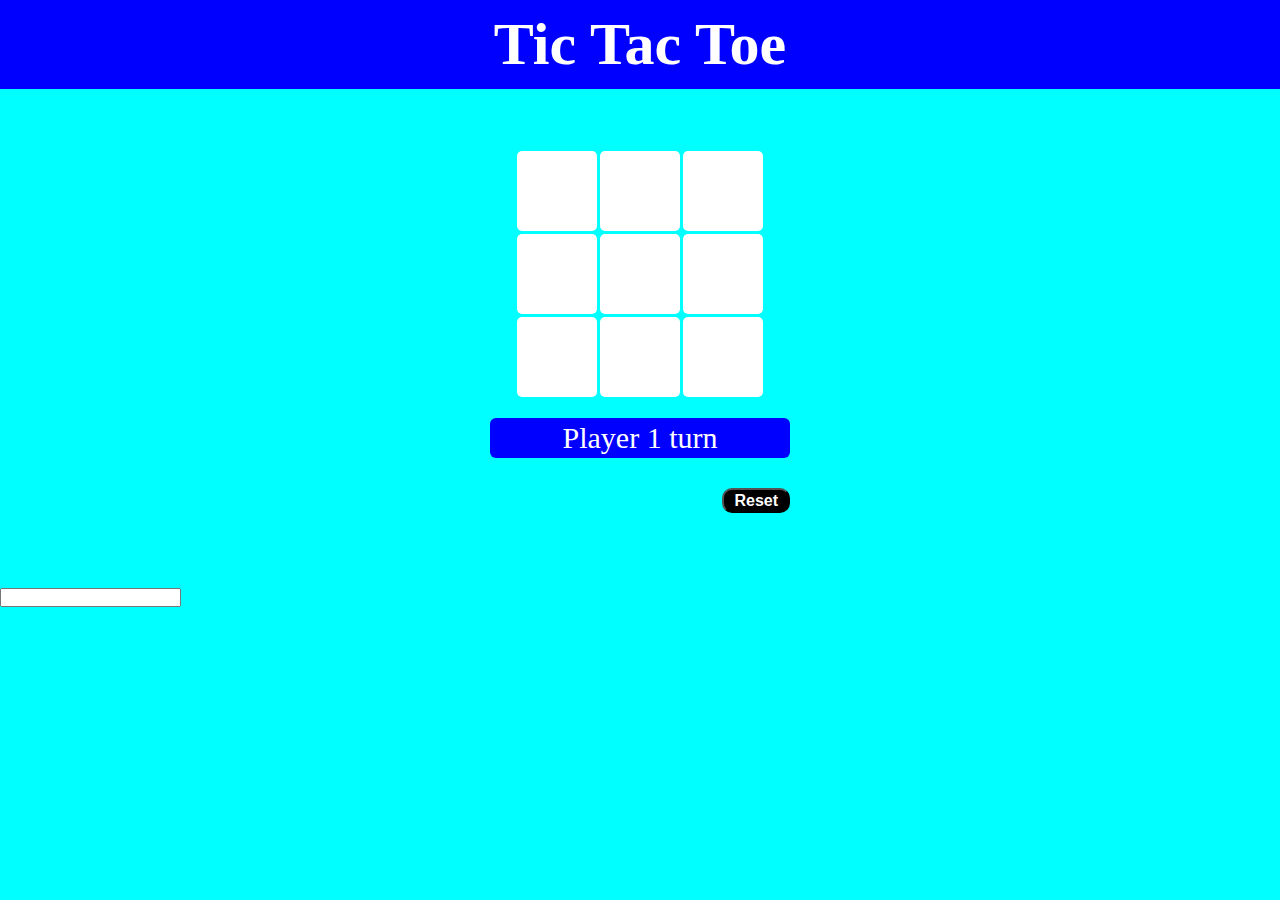
<file: Tic Tac Toe/index.html>
<!DOCTYPE html>
<html lang="en">

<head>
    <meta charset="UTF-8">
    <meta name="viewport" content="width=device-width, initial-scale=1.0">
    <title>Tic Tac Toe</title>
    <link rel="stylesheet" href="index.css">
    <link rel="icon" href="[data-uri]">
</head>

<body>
    <nav>
        <h1>Tic Tac Toe</h1>
    </nav>
    <div class="container">
        <div class="row">
            <div class="box"></div>
            <div class="box"></div>
            <div class="box"></div>
        </div>
        <div class="row">
            <div class="box"></div>
            <div class="box"></div>
            <div class="box"></div>

        </div>

        <div class="row">
            <div class="box"></div>
            <div class="box"></div>
            <div class="box"></div>

        </div>
        <div class="winner">
          Player 1 turn
        </div>
        <div class="button">
            <button type="reset">Reset</button>
        </div>
    </div>
    <input type="text" >
    <script src="index.js"></script>
</body>

</html>
</file>
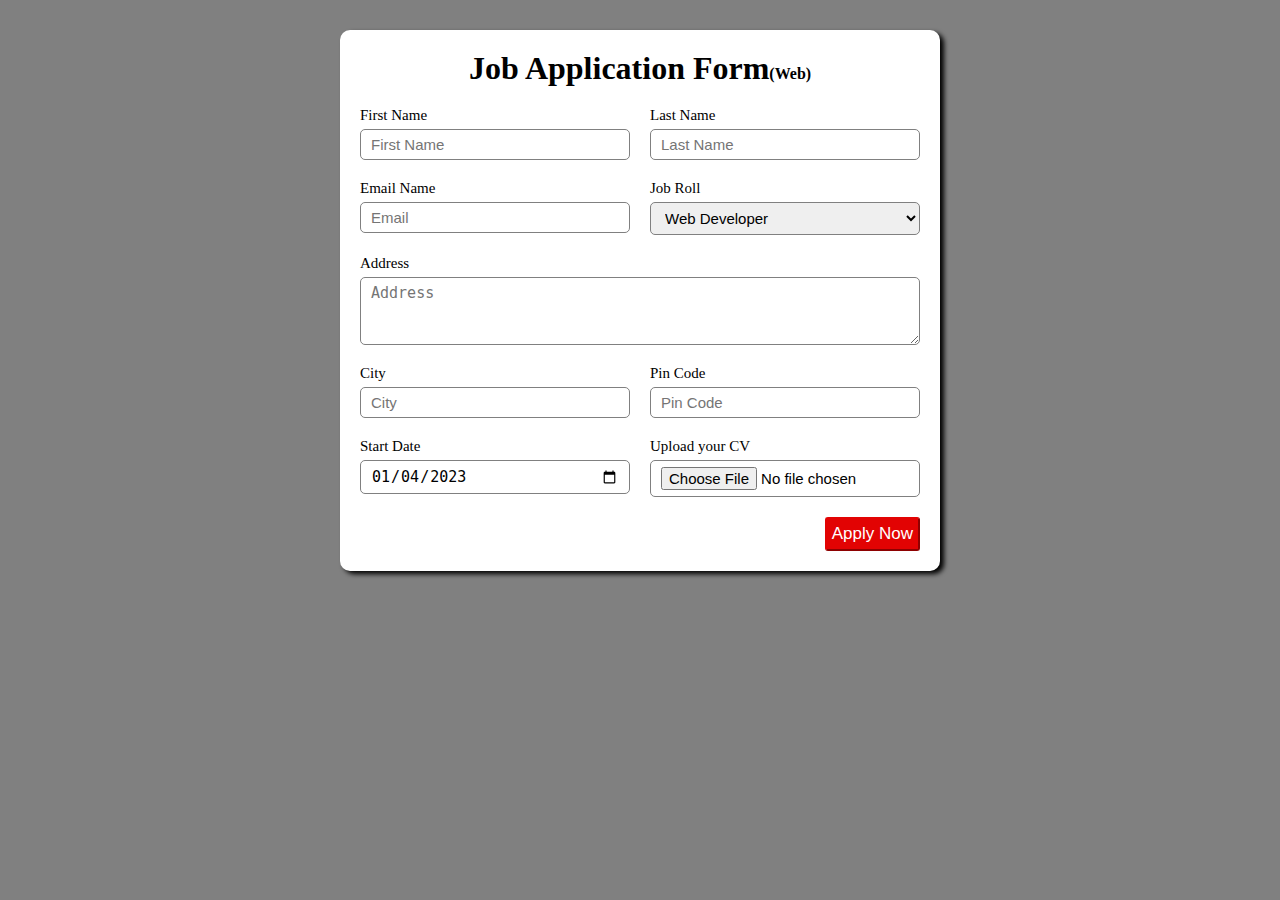
<file: Website2/index.html>
<!DOCTYPE html>
<html lang="en">

<head>
    <meta charset="UTF-8">
    <meta name="viewport" content="width=device-width, initial-scale=1.0">
    <title>Application Form</title>
    <link rel="stylesheet" href="index.css">
</head>

<body>
    <div class="container">
        <div class="applyform">
            <div class="head">
                <h1>Job Application Form </h1>
                <h4> (Web)</h4>
            </div>
            <form action="">
                <div class="formcontainer">

                    <div class="formcontrol">
                        <label for="firstName">First Name</label>
                        <input id="firstName" name="Firstname" placeholder="First Name">
                    </div>
                    <div class="formcontrol">
                        <label for="LastName">Last Name</label>
                        <input id="LastName" name="LastName" placeholder="Last Name">
                    </div>


                    <div class="formcontrol">
                        <label for="Email">Email Name</label>
                        <input type="email" id="Email" name="Email" placeholder="Email">
                    </div>
                    <div class="formcontrol">
                        <label for="jobRoll">Job Roll</label>
                        <select name="jobRoll" id="jobRoll">
                            <option value="Web" class="op">Web Developer</option>
                            <option value="Data "class="op">Data Scientist</option>
                            <option value="Software "class="op">Software Engineeier</option>
                            <option value="Freelancer "class="op">Freelancer</option>
                            <option value="Other "class="op">Other</option>
                        </select>
                    </div>


                    <div class="formcontrol">
                        <label for="Address">Address</label>
                        <textarea rows="3" cols="45" id="Address" name="Address" placeholder="Address"></textarea>
                    </div>


                    <div class="formcontrol">
                        <label for="City">City</label>
                        <input type="text" id="City" name="City" placeholder="City">

                    </div>
                    <div class="formcontrol">
                        <label for="Pincode">Pin Code</label>
                        <input type="number" id="Pincode" name="Pincode" placeholder="Pin Code">
                    </div>


                    <div class="formcontrol">
                        <label for="Date">Start Date</label>
                        <input value="2023-01-04" type="date" id="Date" name="date" placeholder="date">

                    </div>
                    <div class="formcontrol">
                        <label for="upload">Upload your CV</label>
                        <input type="file" id="upload" name="upload">

                    </div>

                </div>
                <div class="buttonContainer">
                    <button type="submit">Apply Now</button>
                </div>
            </form>
        </div>
    </div>
</body>

</html>
</file>
<file: Tic Tac Toe/index.css>
* {
    margin: 0px;
    padding: 0px;
    box-sizing: border-box;
}

body {
    background-color: aqua;

}
nav{
    background-color: blue;
    color: white;
    display: flex;
    flex-direction: row;
    justify-content: center;
    align-items: center;
    font-size: 30px;
    padding: 10px 0;
}
.container {
    margin: 40px 0;
    display: flex;
    flex-direction: column;
    justify-content: center;
    align-items: center;
    background-color: aqua;
    padding: 20px;
}

.container h1 {
    margin: 20px 0;
    color: white;
}

.row {
    display: flex;
    flex-direction: row;
}

.box {
    background-color: white;
    width: 80px;
    height: 80px;
    border-radius: 5px;
    margin: 1.5px;
    cursor: pointer;
    font-size: 35px;
    font-weight: bolder;
    display: flex;
    align-items: center;
    justify-content: center;
}

.winner {

    width: 300px;
    height: 40px;
    background-color: blue;
    margin: 0 auto;
    margin-top: 20px;
    border-radius: 6px;
    color: white;
    display: flex;
    align-items: center;
    justify-content: center;
    font-size: 30px;
}

.button {

    width: 300px;
    height: 40px;
    margin: 0 auto;
    margin-top: 30px;
    display: flex;
    flex-direction: row;
    justify-content: right;
}

button {
    border-radius: 10px;
    background-color: black;
    color: white;
    font-family: 'Franklin Gothic Medium', 'Arial Narrow', Arial, sans-serif;
    font-weight: bold;
    font-size: medium;
    padding: 0px 10px;
    height: 25px;
    cursor: pointer;
}
</file>
<file: Website2/index.css>
* {
    margin: 0;
    padding: 0;
    box-sizing: border-box;
}

body {
    background-color: grey;
}

.container {
    max-width: 900px;
    margin: 0 auto;
}

.applyform {
    background-color: white;
    max-width: 600px;
    margin: 0 auto;
    margin-top: 30px;
    padding: 20px;
    box-shadow: 4px 3px 5px rgb(0, 0, 0);
    border-radius: 10px;
    transition: 0.3s ease-in;
}

.applyform:hover {
    padding: 25px;
    transition: 0.3s ease-out;
}

.head {
    display: flex;
    flex-direction: row;
    align-items: baseline;
    justify-content: center;
    text-align: center;
}

.formcontainer {
    margin-top: 20px;
    display: grid;
    grid-template-columns: repeat(auto-fit, minmax(200px, 1fr));
    gap: 20px;
}

.formcontrol {
    display: flex;
    flex-direction: column;
}

.formcontainer :nth-child(5) {
    grid-column: 1/span 2;
}

label {
    font-size: 15px;
    margin-bottom: 5px;
}

input,
select,
textarea {
    padding: 6px 10px;
    border: 1px solid grey;
    border-radius: 5px;
    font-size: 15px;
}

.op {
    background-color: rgb(218, 206, 206);
}

.buttonContainer {
    display: flex;
    justify-content: end;
    align-items: center;

}

.buttonContainer button {
    font-size: 17px;
    background-color: #e20303;
    color: white;
    border-radius: 3px;
    border-color: #e20303;
    padding: 5px;
    margin-top: 20px;
}

.buttonContainer button:hover {
    font-size: 19px;
    color: rgb(255, 210, 210);
    cursor: pointer;
}
@media (max-width:460px){
    .formcontainer :nth-child(5) {
        grid-column: 1/span 1;
    }
}
</file>
